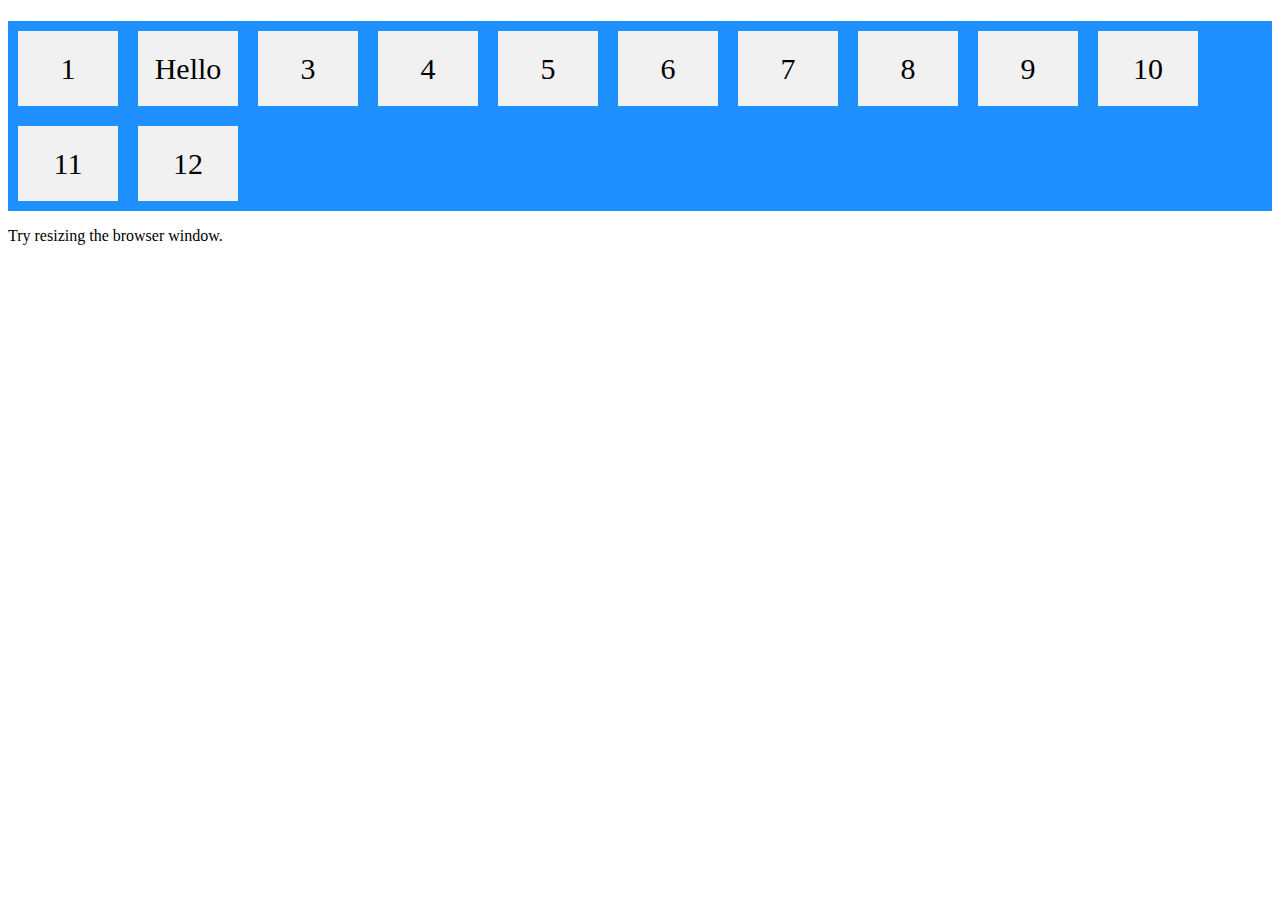
<file: Final-Project/Test.html>
<!DOCTYPE html>
<html>
<head>
<style>
.flex-container {
  display: flex;
  flex-wrap: wrap;
  background-color: DodgerBlue;
}

.flex-container > div {
  background-color: #f1f1f1;
  width: 100px;
  margin: 10px;
  text-align: center;
  line-height: 75px;
  font-size: 30px;
}
</style>
</head>
<body>
<h1></h1>

<p></p>

<div class="flex-container">
  <div>1</div>
  <div>Hello</div>
  <div>3</div>  
  <div>4</div>
  <div>5</div>
  <div>6</div>  
  <div>7</div>
  <div>8</div>
  <div>9</div>  
  <div>10</div>
  <div>11</div>
  <div>12</div>  
</div>

<p>Try resizing the browser window.</p>

</body>
</html>
</file>
